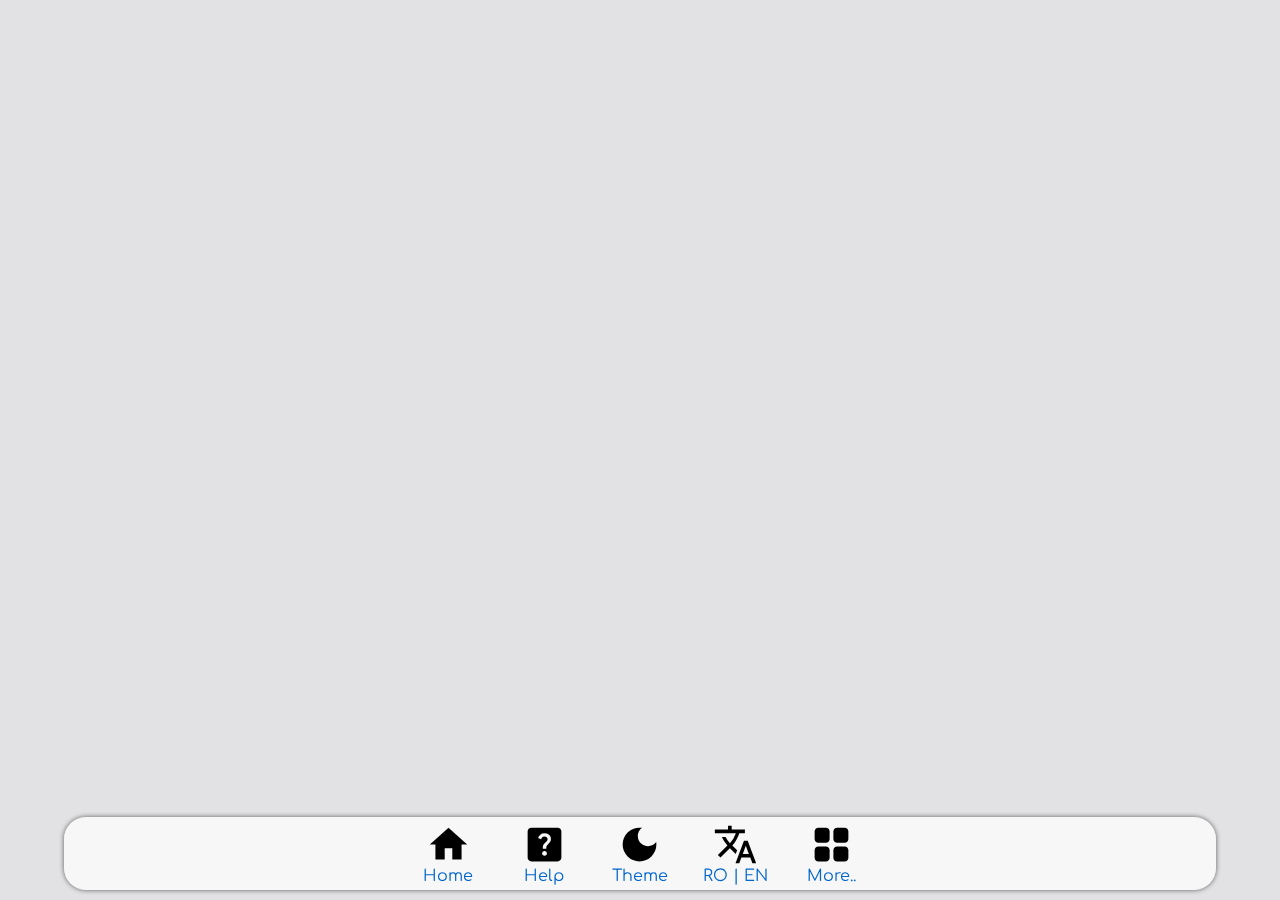
<file: index.html>
<!doctype html>
<html lang="en">
<head>
  <meta charset="utf-8">
  <title>PriceEPCG</title>
  <base href="https://intvalentin.github.io/PriceEPCG/">
  <link rel="icon" type="image/x-icon" href="assets/logo.svg">
  <meta name="viewport" content="width=device-width, initial-scale=1.0, viewport-fit=cover"> 
  <link rel="manifest" href="manifest.webmanifest">
  <meta name="theme-color" content="#e2e2e4" media="(prefers-color-scheme: light)">
  <meta name="theme-color" content="#444444" media="(prefers-color-scheme: dark)">
<link rel="stylesheet" href="styles.6e3eb15b279df2ee2685.css"></head>
<body>
  <app-root></app-root>
  <noscript>Please enable JavaScript to continue using this application.</noscript>
<script src="runtime.7b63b9fd40098a2e8207.js" defer></script><script src="polyfills.94daefd414b8355106ab.js" defer></script><script src="main.7f16d4b613faf62adfd7.js" defer></script></body>
</html>
</file>
<file: styles.6e3eb15b279df2ee2685.css>
@import url(https://fonts.googleapis.com/css2?family=Comfortaa:wght@700&display=swap);@font-face{font-family:Material Icons;font-style:normal;font-weight:400;font-display:block;src:url(material-icons.20351987cff3888d558e.woff2) format("woff2"),url(material-icons.aef30bd507a35c7688c7.woff) format("woff")}.material-icons{font-family:Material Icons;font-feature-settings:"liga"}@font-face{font-family:Material Icons Outlined;font-style:normal;font-weight:400;font-display:block;src:url(material-icons-outlined.4274ab09d4aaf98afa84.woff2) format("woff2"),url(material-icons-outlined.2d5996b199a1568b8df5.woff) format("woff")}.material-icons,.material-icons-outlined{font-weight:400;font-style:normal;font-size:24px;line-height:1;letter-spacing:normal;text-transform:none;display:inline-block;white-space:nowrap;word-wrap:normal;direction:ltr;-webkit-font-smoothing:antialiased;-moz-osx-font-smoothing:grayscale;text-rendering:optimizeLegibility}.material-icons-outlined{font-family:Material Icons Outlined;font-feature-settings:"liga"}@font-face{font-family:Material Icons Round;font-style:normal;font-weight:400;font-display:block;src:url(material-icons-round.5c0e9dd1f797636e477e.woff2) format("woff2"),url(material-icons-round.abe72d5701516902b753.woff) format("woff")}.material-icons-round{font-family:Material Icons Round;font-feature-settings:"liga"}@font-face{font-family:Material Icons Sharp;font-style:normal;font-weight:400;font-display:block;src:url(material-icons-sharp.e652c0c7e4dbe3f82e60.woff2) format("woff2"),url(material-icons-sharp.a15fbabb6be7a47c8360.woff) format("woff")}.material-icons-round,.material-icons-sharp{font-weight:400;font-style:normal;font-size:24px;line-height:1;letter-spacing:normal;text-transform:none;display:inline-block;white-space:nowrap;word-wrap:normal;direction:ltr;-webkit-font-smoothing:antialiased;-moz-osx-font-smoothing:grayscale;text-rendering:optimizeLegibility}.material-icons-sharp{font-family:Material Icons Sharp;font-feature-settings:"liga"}@font-face{font-family:Material Icons Two Tone;font-style:normal;font-weight:400;font-display:block;src:url(material-icons-two-tone.9b9c87ee6af1654c937a.woff2) format("woff2"),url(material-icons-two-tone.9a043d0d5139295000f4.woff) format("woff")}.material-icons-two-tone{font-family:Material Icons Two Tone;font-weight:400;font-style:normal;font-size:24px;line-height:1;letter-spacing:normal;text-transform:none;display:inline-block;white-space:nowrap;word-wrap:normal;direction:ltr;-webkit-font-smoothing:antialiased;-moz-osx-font-smoothing:grayscale;text-rendering:optimizeLegibility;font-feature-settings:"liga"}main{padding:5px!important;max-width:99%;margin:auto}*{font-family:Comfortaa,cursive}textarea{padding:5px!important;height:30px!important;overflow:hidden!important;resize:none}textarea:focus{outline:none;box-shadow:0 0 1px 1px #06c}
</file>
